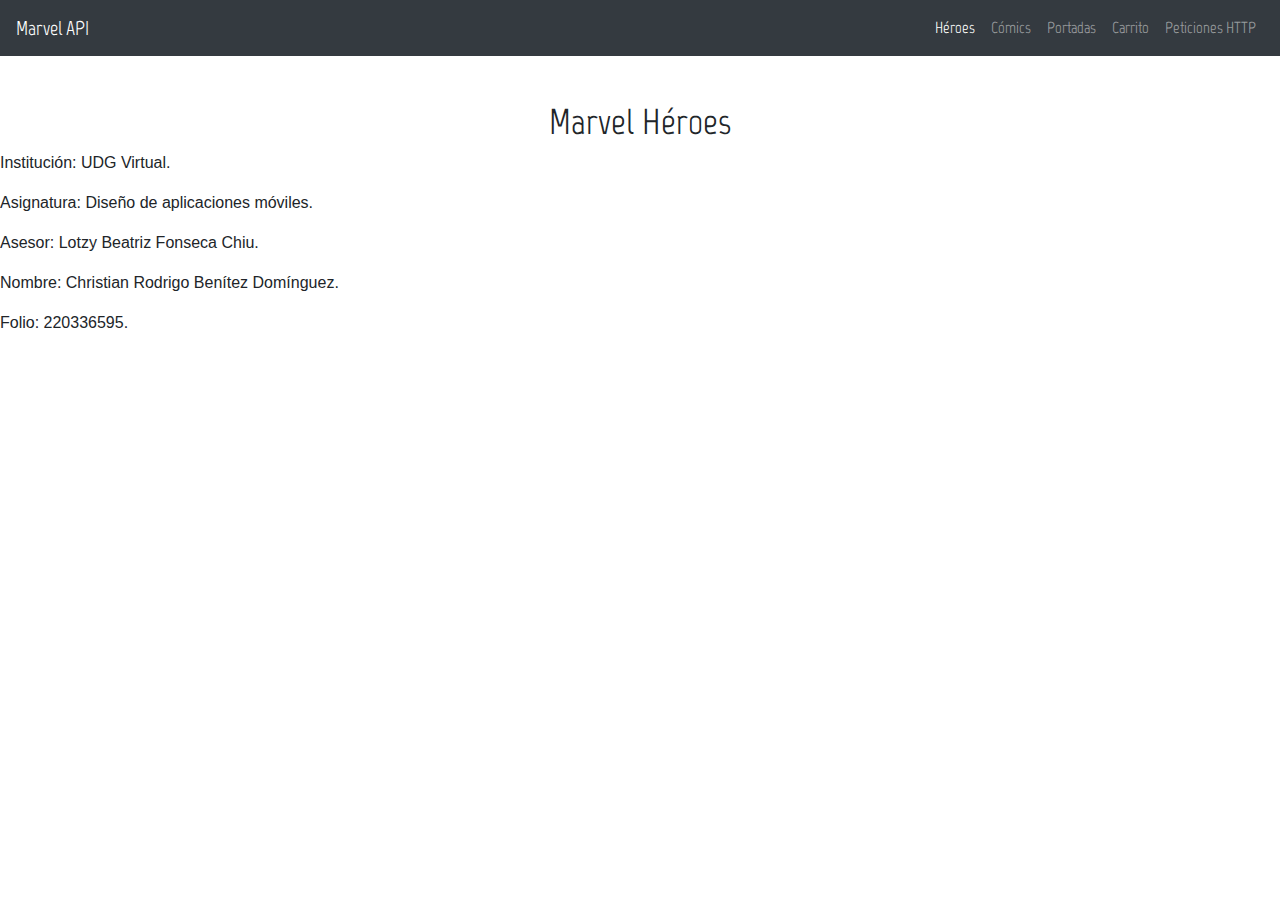
<file: api/index.html>
<!doctype html>
<html lang="es">
  <head>
    <!-- Required meta tags -->
    <meta charset="utf-8">
    <meta name="viewport" content="width=device-width, initial-scale=1, shrink-to-fit=no">

    <!-- Bootstrap CSS -->
    <link rel="stylesheet" href="https://stackpath.bootstrapcdn.com/bootstrap/4.4.1/css/bootstrap.min.css" integrity="sha384-Vkoo8x4CGsO3+Hhxv8T/Q5PaXtkKtu6ug5TOeNV6gBiFeWPGFN9MuhOf23Q9Ifjh" crossorigin="anonymous">
    <link rel="stylesheet" href="css/style.css">

    <title>Marvel API</title>
  </head>
  <body>
    <nav class="navbar navbar-expand-lg navbar-dark bg-dark fixed-top">
        <a class="navbar-brand" href="index.html">Marvel API</a>
        <button class="navbar-toggler" type="button" data-toggle="collapse" data-target="#navbarSupportedContent" aria-controls="navbarSupportedContent" aria-expanded="false" aria-label="Toggle navigation">
          <span class="navbar-toggler-icon"></span>
        </button>
      
        <div class="collapse navbar-collapse" id="navbarSupportedContent">
          <ul class="navbar-nav ml-auto">
            <li class="nav-item active">
              <a class="nav-link" href="index.html">Héroes <span class="sr-only">(current)</span></a>
            </li>
            <li class="nav-item">
                <a class="nav-link" href="comics.html">Cómics</a>
              </li>
              <li class="nav-item">
                <a class="nav-link" href="eventos.html">Portadas</a>
              </li>
              <li class="nav-item">
                <a class="nav-link" href="ventas.html">Carrito</a>
              </li>
            <li class="nav-item">
              <a class="nav-link" href="work.html">Peticiones HTTP</a>
            </li>
          </ul>
        </div>
      </nav>
    
    <div class="container mt-xl">
        <h1 class="center">Marvel Héroes</h1>
        <div class="row" id="marvel-row"> 
            
        </div>
    </div>  

     


    <!-- Optional JavaScript -->
    <!-- jQuery first, then Popper.js, then Bootstrap JS -->
    <script src="js/heroes.js"></script>
    <script src="https://code.jquery.com/jquery-3.4.1.slim.min.js" integrity="sha384-J6qa4849blE2+poT4WnyKhv5vZF5SrPo0iEjwBvKU7imGFAV0wwj1yYfoRSJoZ+n" crossorigin="anonymous"></script>
    <script src="https://cdn.jsdelivr.net/npm/popper.js@1.16.0/dist/umd/popper.min.js" integrity="sha384-Q6E9RHvbIyZFJoft+2mJbHaEWldlvI9IOYy5n3zV9zzTtmI3UksdQRVvoxMfooAo" crossorigin="anonymous"></script>
      <script src="https://stackpath.bootstrapcdn.com/bootstrap/4.4.1/js/bootstrap.min.js" integrity="sha384-wfSDF2E50Y2D1uUdj0O3uMBJnjuUD4Ih7YwaYd1iqfktj0Uod8GCExl3Og8ifwB6" crossorigin="anonymous"></script>
  <footer> 
 <p>Institución: UDG Virtual.</p>
 <p>Asignatura: Diseño de aplicaciones móviles.</p>
 <p>Asesor: Lotzy Beatriz Fonseca Chiu.</p>
 <p>Nombre: Christian Rodrigo Benítez Domínguez.</p>
 <p>Folio: 220336595.</p>
</footer>
  </body>
</html>
</file>
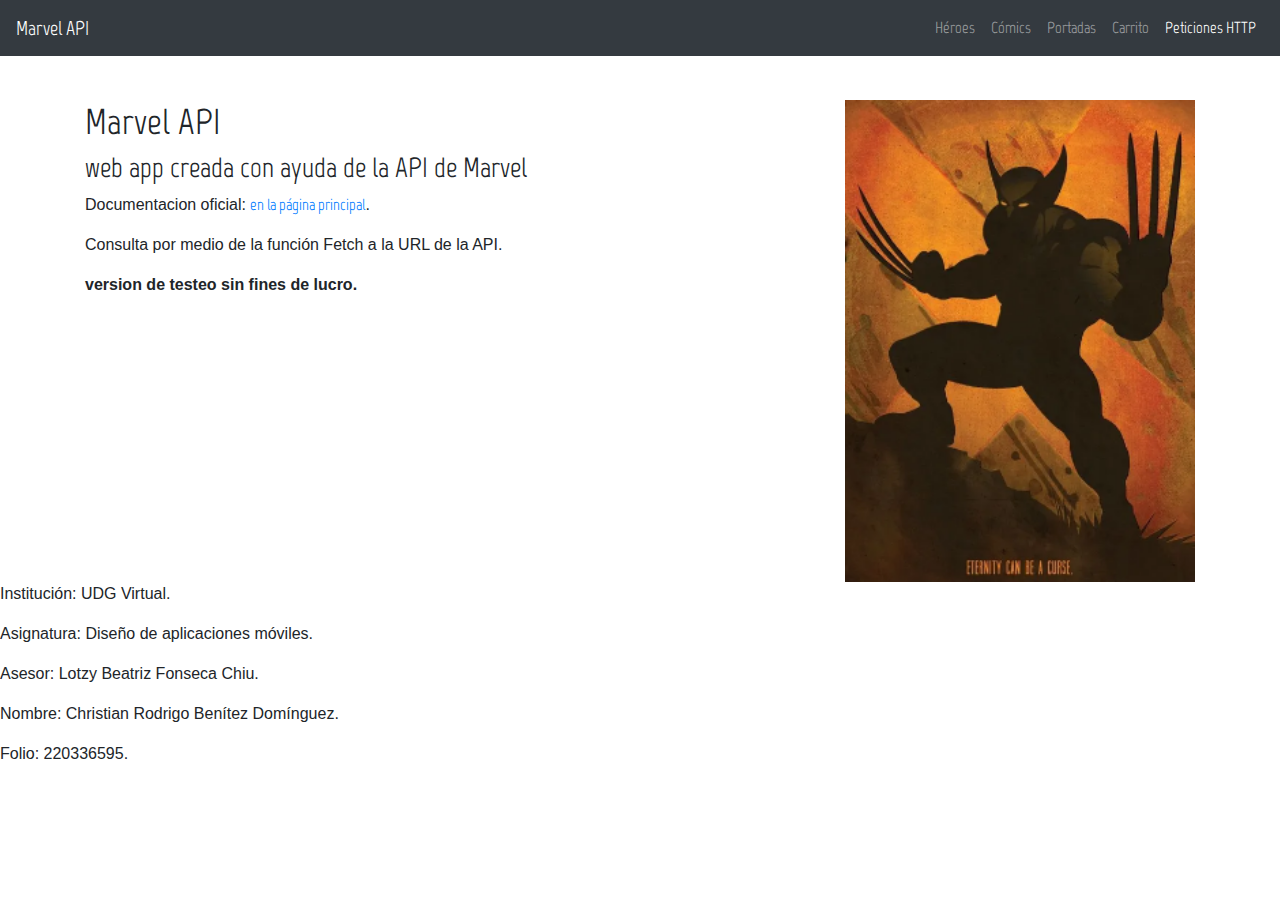
<file: api/work.html>
<!doctype html>
<html lang="es">
  <head>
    <!-- Required meta tags -->
    <meta charset="utf-8">
    <meta name="viewport" content="width=device-width, initial-scale=1, shrink-to-fit=no">

    <!-- Bootstrap CSS -->
    <link rel="stylesheet" href="https://stackpath.bootstrapcdn.com/bootstrap/4.4.1/css/bootstrap.min.css" integrity="sha384-Vkoo8x4CGsO3+Hhxv8T/Q5PaXtkKtu6ug5TOeNV6gBiFeWPGFN9MuhOf23Q9Ifjh" crossorigin="anonymous">
    <link rel="stylesheet" href="css/style.css">
    <meta name="viewport" content="width=device-width, initial-scale=1.0">
    <title>Marvel APi</title>
  </head>
  <body>
    <nav class="navbar navbar-expand-lg navbar-dark bg-dark fixed-top">
        <a class="navbar-brand" href="index.html">Marvel API</a>
        <button class="navbar-toggler" type="button" data-toggle="collapse" data-target="#navbarSupportedContent" aria-controls="navbarSupportedContent" aria-expanded="false" aria-label="Toggle navigation">
          <span class="navbar-toggler-icon"></span>
        </button>
      
        <div class="collapse navbar-collapse" id="navbarSupportedContent">
          <ul class="navbar-nav ml-auto">
            <li class="nav-item">
              <a class="nav-link" href="index.html">Héroes <span class="sr-only">(current)</span></a>
            </li>
            <li class="nav-item">
              <a class="nav-link" href="comics.html">Cómics</a>
            </li>
            <li class="nav-item">
              <a class="nav-link" href="eventos.html">Portadas</a>
            </li>
            <li class="nav-item">
              <a class="nav-link" href="ventas.html">Carrito</a>
            </li>
            <li class="nav-item active">
              <a class="nav-link" href="work.html">Peticiones HTTP</a>
            </li>
          </ul>
        </div>
      </nav>
    
    <div class="container mt-xl">
      <div class="row">
        <div class="col-md-8">
          <h2>Marvel API</h2>
          <h3>web app creada con ayuda de la API de Marvel</h3>
          <p>Documentacion oficial: <a href="https://developer.marvel.com/docs">en la página principal</a>.</p>
          <p>Consulta por medio de la función Fetch a la URL de la API.</p>
          <span class="bold">version de testeo sin fines de lucro.</span>
        </div>
        <div class="col-md-4">
          <img class="img" src="marvel.jpg">
        </div>
      </div>
    </div>



    <!-- Optional JavaScript -->
    <!-- jQuery first, then Popper.js, then Bootstrap JS -->
    
    <script src="https://code.jquery.com/jquery-3.4.1.slim.min.js" integrity="sha384-J6qa4849blE2+poT4WnyKhv5vZF5SrPo0iEjwBvKU7imGFAV0wwj1yYfoRSJoZ+n" crossorigin="anonymous"></script>
    <script src="https://cdn.jsdelivr.net/npm/popper.js@1.16.0/dist/umd/popper.min.js" integrity="sha384-Q6E9RHvbIyZFJoft+2mJbHaEWldlvI9IOYy5n3zV9zzTtmI3UksdQRVvoxMfooAo" crossorigin="anonymous"></script>
    <script src="https://stackpath.bootstrapcdn.com/bootstrap/4.4.1/js/bootstrap.min.js" integrity="sha384-wfSDF2E50Y2D1uUdj0O3uMBJnjuUD4Ih7YwaYd1iqfktj0Uod8GCExl3Og8ifwB6" crossorigin="anonymous"></script>
<footer> 
 <p>Institución: UDG Virtual.</p>
 <p>Asignatura: Diseño de aplicaciones móviles.</p>
 <p>Asesor: Lotzy Beatriz Fonseca Chiu.</p>
 <p>Nombre: Christian Rodrigo Benítez Domínguez.</p>
 <p>Folio: 220336595.</p>
</footer>
  </body>
</html>
</file>
<file: api/css/style.css>
@import url('https://fonts.googleapis.com/css2?family=Marvel:ital,wght@1,700&display=swap');
h1,h2,h3,h4,a{
    font-family: 'Marvel', Helvetica;
}
body{
    background: rgba(255,0,0,0), rgba(255,0,0,1);
}
h1,h2{
    font-size: 36px;
}
.mt-xl{
    margin-top: 100px;
}
.mt-sm{
    margin-top: 10px;
}
.mt-md{
    margin-top: 40px;
}
.center{
    text-align: center;
}
.img-thumbnail{
    width: 100%;
    height: 80%;
}
.container-heroe{
       filter: none;
      -webkit-filter: greenscale(0);
      -webkit-transform: scale(1.01);
}
.container-heroe:hover {
   filter: green;
   -webkit-filter: greenscale(1); /* Webkit Nightlies & Chrome Canary */
    -webkit-transition: all .3s ease-in-out;  
}
.bold{
    font-weight: bold;
}
ul li{
    list-style: none;
}
.eventos-contenido{
    border: 1px solid #242121;
}
.eventos-texto{
    height: 140px;
    margin: 0px 5px 0px 5px;
}
.detalle-contenido{
    border: 1px solid #242121;
}
.detalle-texto{
    height: 400px;
    margin: 0px 5px 0px 5px;
}
.img{
    height: 100%;
    width: 100%;
    
}
@media only screen and (max-width: 600px) {
    
  }
</file>
